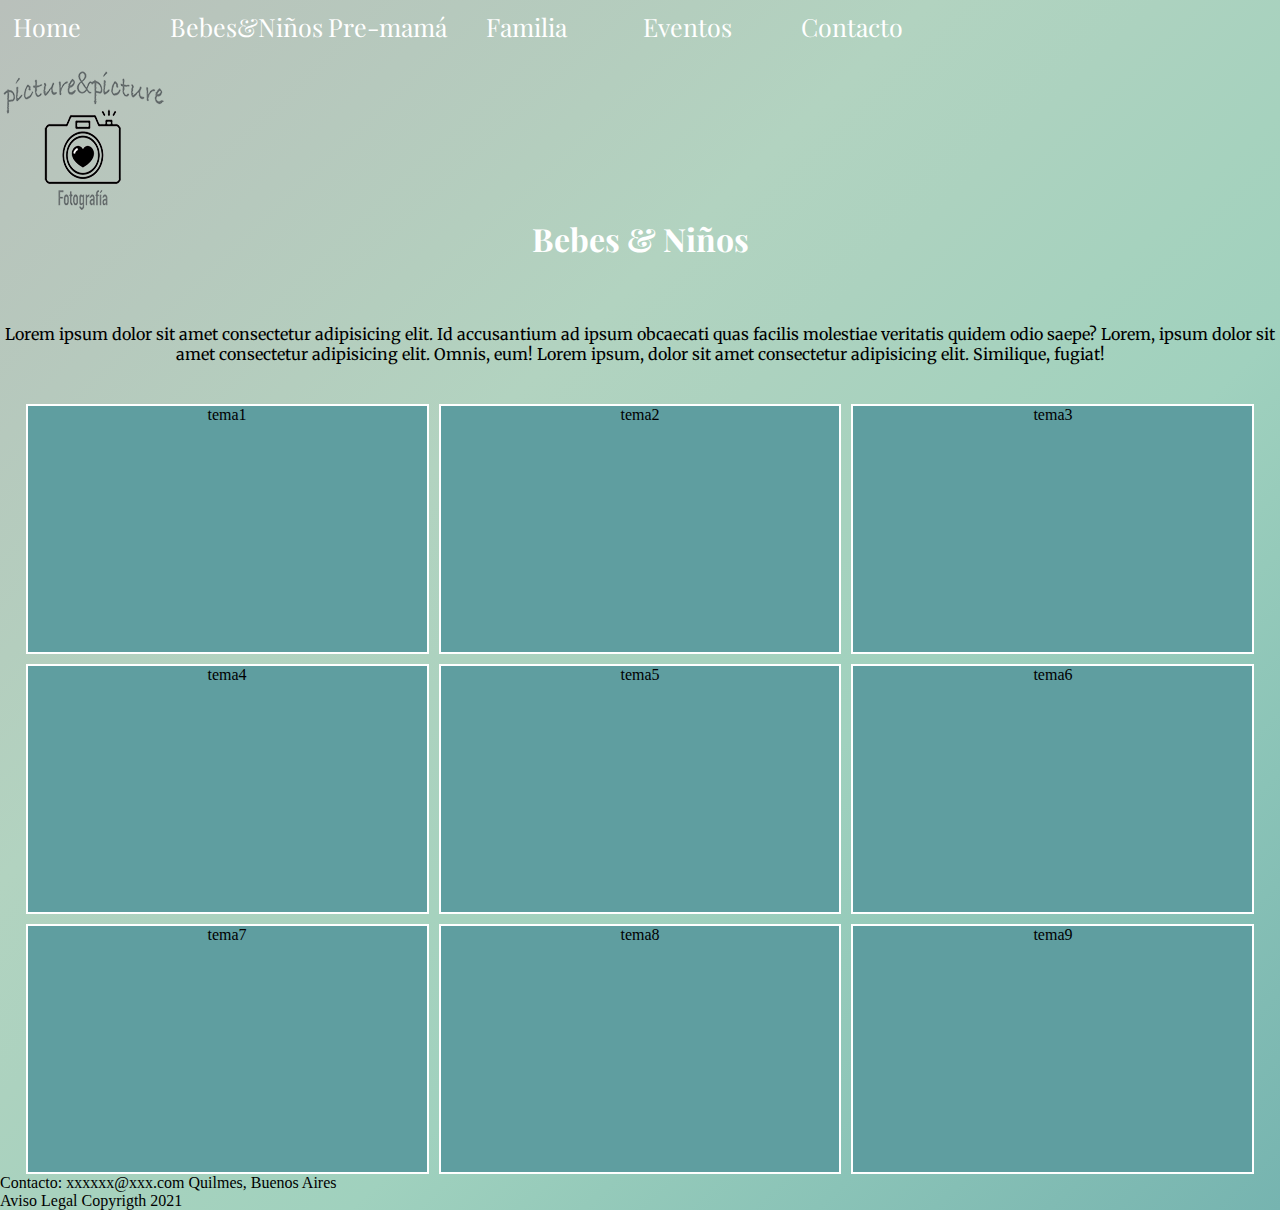
<file: secciones/bebes&niños.html>
<!DOCTYPE html>
<html lang="es">
<head>
    <meta charset="UTF-8">
    <meta name="viewport" content="width=device-width, initial-scale=1.0">
    <title>bebes&niños </title>
    <link rel="stylesheet" href="../css/estilos1.css">
</head>
<body>
        <nav class="menu__nav">
          <ul>
             <li><a href="../index.html">Home</a></li>
             <li><a href="#">Bebes&Niños</a></li> 
             <li><a href="Pre-mamá.html">Pre-mamá</a></li>
             <li><a href="Familia.html">Familia</a></li> 
             <li><a href="Eventos.html">Eventos</a></li>
             <li><a href="Contacto.html">Contacto</a></li>
         </ul>
        </nav>
        <class="logo">
            <img src="/img/milogotransprente copy.png" alt="mi logo"> 
        <h1>Bebes & Niños</h1>
        
        <div class="parrafo"
           <p>Lorem ipsum dolor sit amet consectetur adipisicing elit. 
            Id accusantium ad ipsum obcaecati quas facilis molestiae veritatis quidem odio saepe?
            Lorem, ipsum dolor sit amet consectetur adipisicing elit. Omnis, eum!
            Lorem ipsum, dolor sit amet consectetur adipisicing elit. Similique, fugiat!
           </p>
        </div>
    
    <div class="galeria">
       <div class="tema tema1">tema1</div>
       <div class="tema tema2">tema2</div>
       <div class="tema tema3">tema3</div>
       <div class="tema tema4">tema4</div>
       <div class="tema tema5">tema5</div>
       <div class="tema tema6">tema6</div>
       <div class="tema tema7">tema7</div>
       <div class="tema tema8">tema8</div>
       <div class="tema tema9">tema9</div>
    </div>    
<footer>
       <p> Contacto: xxxxxx@xxx.com       Quilmes, Buenos Aires</p>
       <p> Aviso Legal         Copyrigth 2021</p>
</footer>
</body>
</html>
</file>
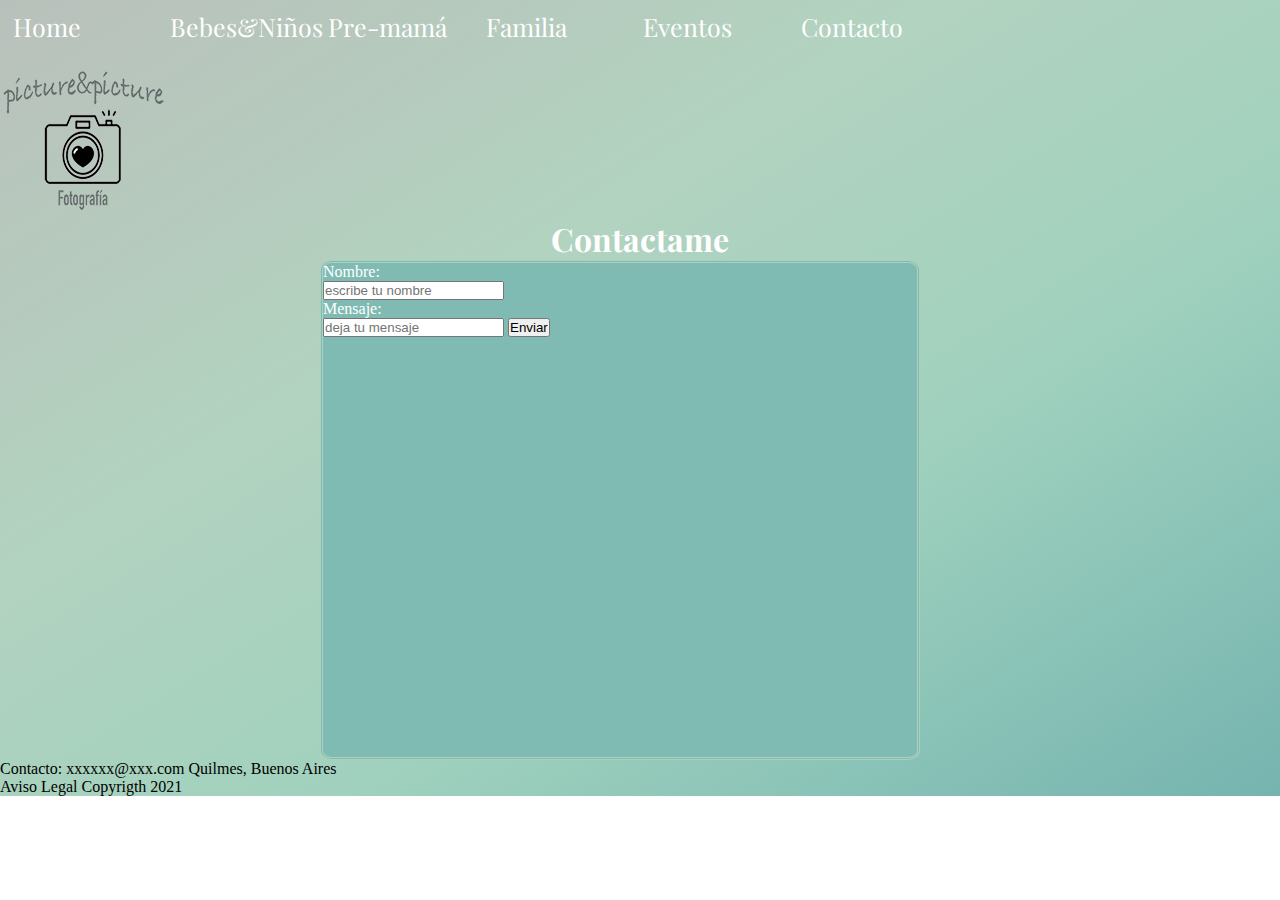
<file: secciones/contacto.html>
<!DOCTYPE html>
<html lang="es">
<head>
    <meta charset="UTF-8">
    <meta name="viewport" content="width=device-width, initial-scale=1.0">
    <title>contacto</title>
    <link rel="stylesheet" href="../css/estilos1.css">
</head>
<body>
        <nav class="menu__nav">
              <ul>
                 <li><a href="../index.html">Home</a></li>
                 <li><a href="Bebes&Niños.html">Bebes&Niños</a></li> 
                 <li><a href="Pre-mamá.html">Pre-mamá</a></li>
                 <li><a href="Familia.html">Familia</a></li> 
                 <li><a href="Eventos.html">Eventos</a></li>
                 <li><a href="#">Contacto</a></li></a></li>
              </ul>
        </nav>
           <class="logo">
            <img src="/img/milogotransprente copy.png" alt="mi logo"> 
          <h1>Contactame</h1>    
      <main>
         
      </main>
      <form class="formulario">
         <p>
            <label for= "nombre">Nombre:</label></p>
            <input type="text" placeholder="escribe tu nombre">
            <p>
            <label for= "mensaje">Mensaje:</label></p>
            <p>
            <textarea= name="mensaje"></textarea></p>
            <input type="text" placeholder="deja tu mensaje"
            <p>
            <input type="submit" value="Enviar">
        </p>
    </form>
    
    <footer>
         <p> Contacto: xxxxxx@xxx.com       Quilmes, Buenos Aires</p>
         <p> Aviso Legal         Copyrigth 2021</p>
    </footer>
</body>
</html>
</file>
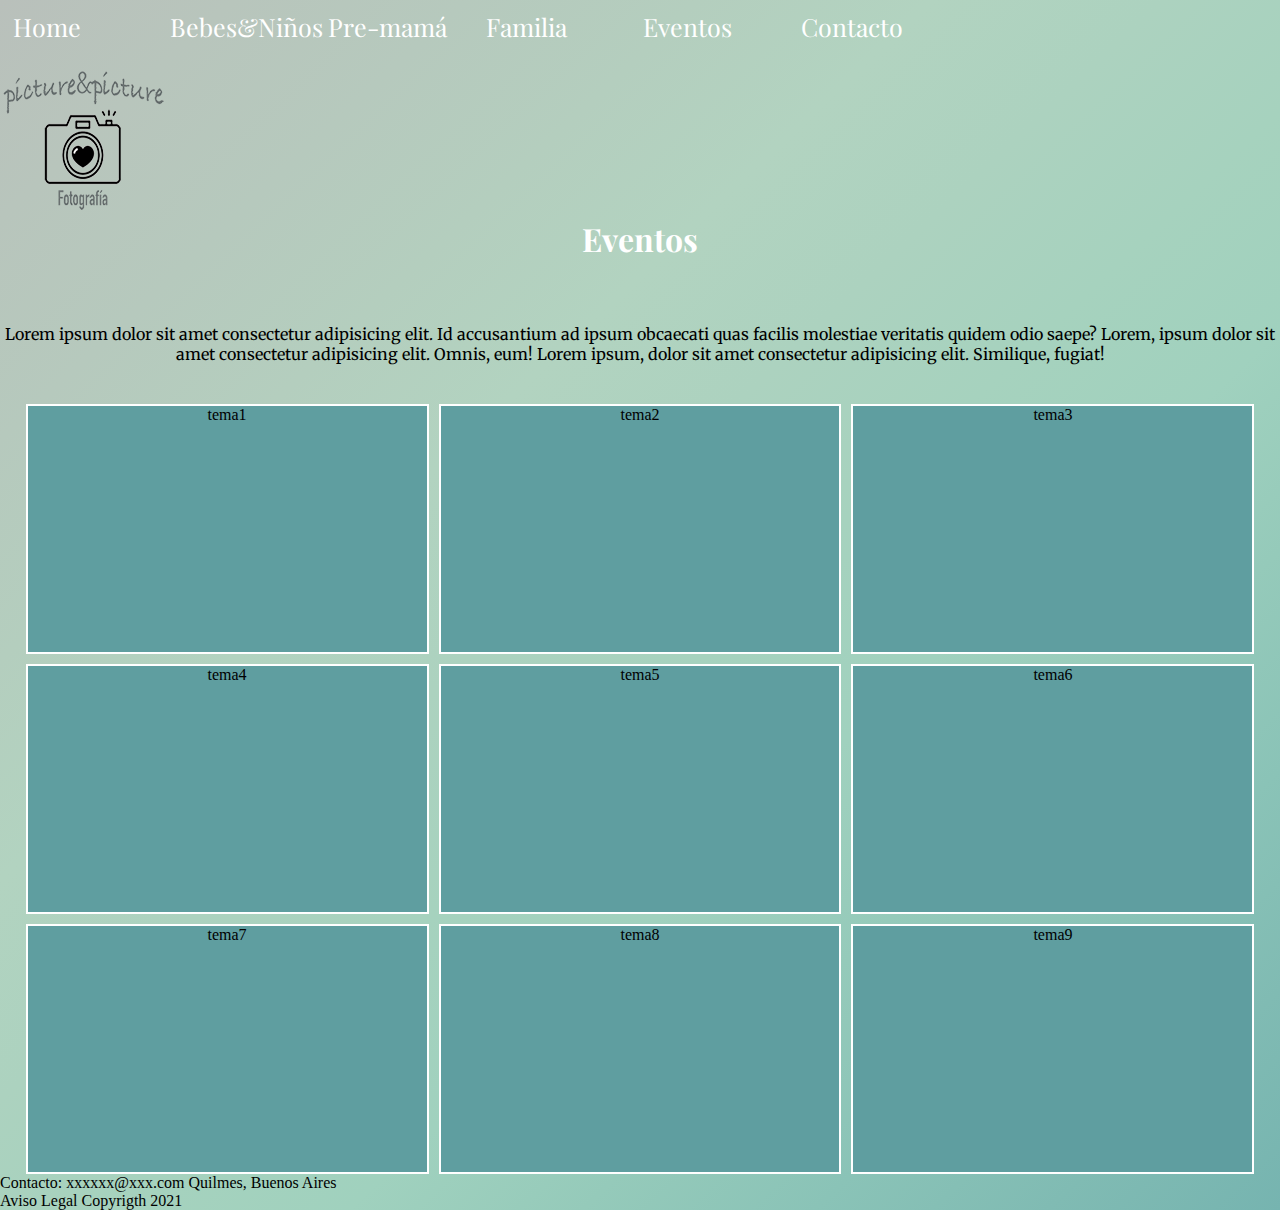
<file: secciones/eventos.html>
<!DOCTYPE html>
<html lang="es">
<head>
    <meta charset="UTF-8">
    <meta name="viewport" content="width=device-width, initial-scale=1.0">
    <title>eventos</title>
    <link rel="stylesheet" href="../css/estilos1.css">
</head>
<body>
    <nav class="menu__nav">
           <ul>
              <li><a href="../index.html">Home</a></li>
              <li><a href="Bebes&Niños.html">Bebes&Niños</a></li> 
              <li><a href="Pre-mamá.html">Pre-mamá</a></li>
              <li><a href="Familia.html">Familia</a></li> 
              <li><a href="#">Eventos</a></li>
              <li><a href="Contacto.html">Contacto</a></li>
           </ul>
    </nav>
       <class="logo">
            <img src="/img/milogotransprente copy.png" alt="mi logo"> 
       <h1>Eventos</h1>
       <div class="parrafo"
           <p>Lorem ipsum dolor sit amet consectetur adipisicing elit. 
            Id accusantium ad ipsum obcaecati quas facilis molestiae veritatis quidem odio saepe?
            Lorem, ipsum dolor sit amet consectetur adipisicing elit. Omnis, eum!
            Lorem ipsum, dolor sit amet consectetur adipisicing elit. Similique, fugiat!
           </p>
       </div>
    <div class="galeria">
        <div class="tema tema1">tema1</div>
        <div class="tema tema2">tema2</div>
        <div class="tema tema3">tema3</div>
        <div class="tema tema4">tema4</div>
        <div class="tema tema5">tema5</div>
        <div class="tema tema6">tema6</div>
        <div class="tema tema7">tema7</div>
        <div class="tema tema8">tema8</div>
        <div class="tema tema9">tema9</div>
     </div> 
    <footer>
          <p> Contacto: xxxxxx@xxx.com       Quilmes, Buenos Aires</p>
          <p> Aviso Legal         Copyrigth 2021</p>
    </footer>
</body>
</html>
</file>
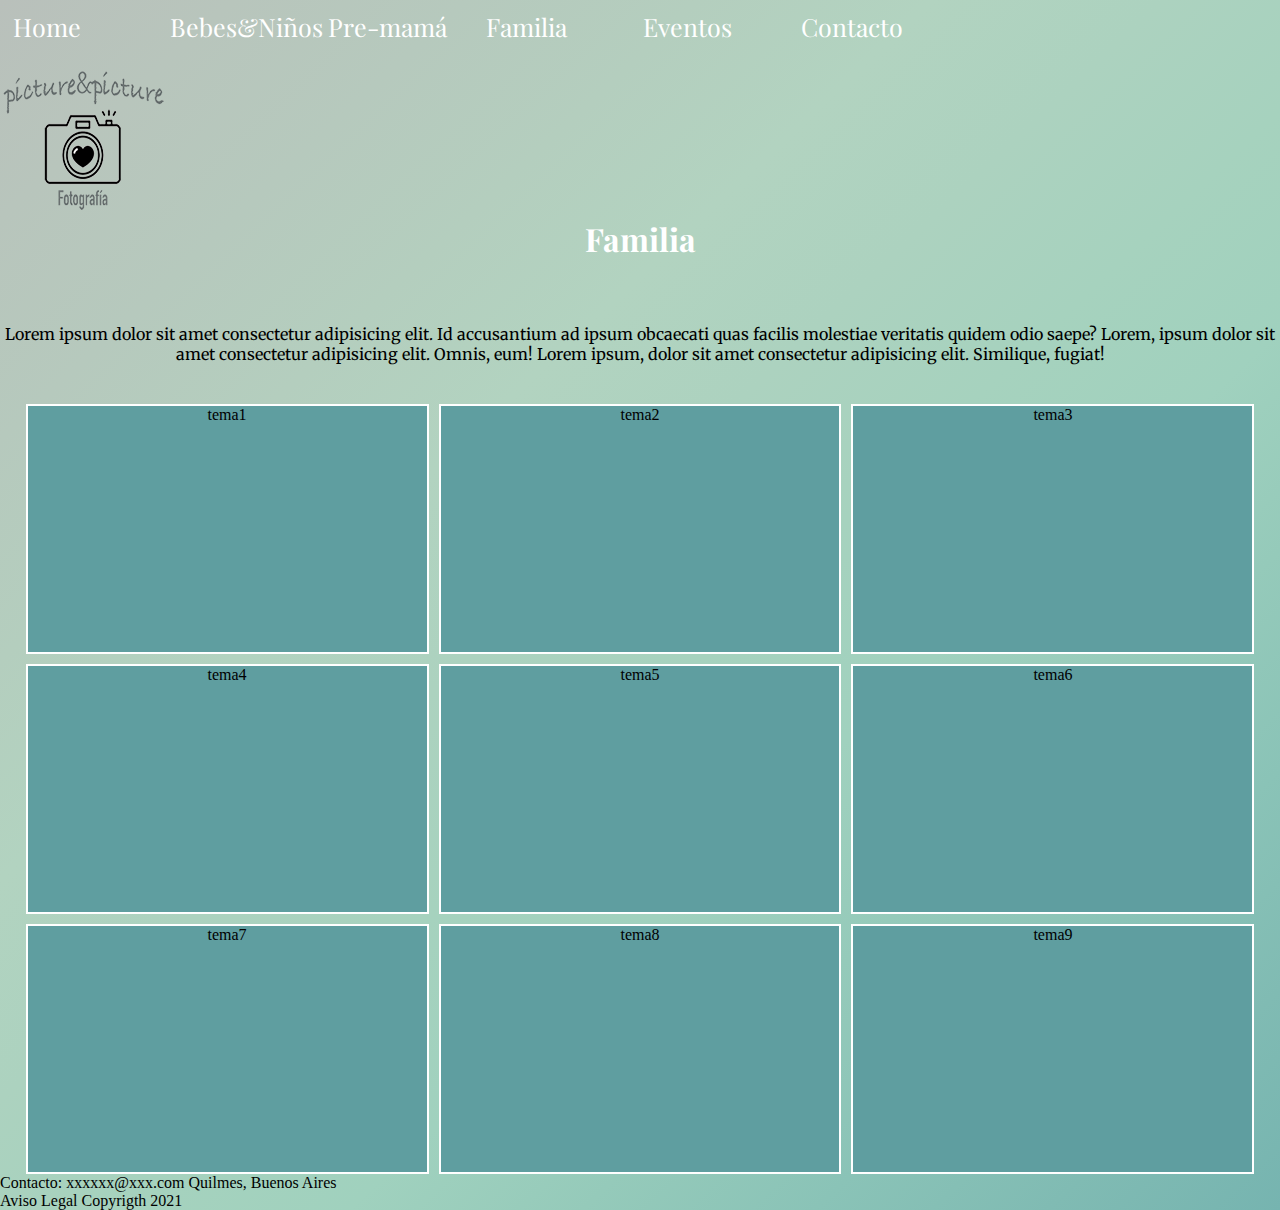
<file: secciones/familia.html>
<!DOCTYPE html>
<html lang="es">
<head>
    <meta charset="UTF-8">
    <meta name="viewport" content="width=device-width, initial-scale=1.0">
    <title>familia</title>
    <link rel="stylesheet" href="../css/estilos1.css">
</head>
<body>
    <nav class="menu__nav">
          <ul>
            <li><a href="../index.html">Home</a></li>
             <li><a href="Bebes&Niños.html">Bebes&Niños</a></li> 
             <li><a href="Pre-mamá.html">Pre-mamá</a></li>
             <li><a href="#">Familia</a></li>
             <li><a href="Eventos.html">Eventos</a></li>
             <li><a href="Contacto.html">Contacto</a></li>
          </ul>
    </nav>
        <class="logo">
            <img src="/img/milogotransprente copy.png" alt="mi logo"> 
        <h1>Familia</h1>
        <div class="parrafo"
           <p>Lorem ipsum dolor sit amet consectetur adipisicing elit. 
            Id accusantium ad ipsum obcaecati quas facilis molestiae veritatis quidem odio saepe?
            Lorem, ipsum dolor sit amet consectetur adipisicing elit. Omnis, eum!
            Lorem ipsum, dolor sit amet consectetur adipisicing elit. Similique, fugiat!
           </p>
        </div>
    </header>
    <div class="galeria">
      <div class="tema tema1">tema1</div>
      <div class="tema tema2">tema2</div>
      <div class="tema tema3">tema3</div>
      <div class="tema tema4">tema4</div>
      <div class="tema tema5">tema5</div>
      <div class="tema tema6">tema6</div>
      <div class="tema tema7">tema7</div>
      <div class="tema tema8">tema8</div>
      <div class="tema tema9">tema9</div>
   </div> 
<footer>
    <p> Contacto: xxxxxx@xxx.com       Quilmes, Buenos Aires</p>
    <p> Aviso Legal         Copyrigth 2021</p>
</footer>
</body>
</html>
</file>
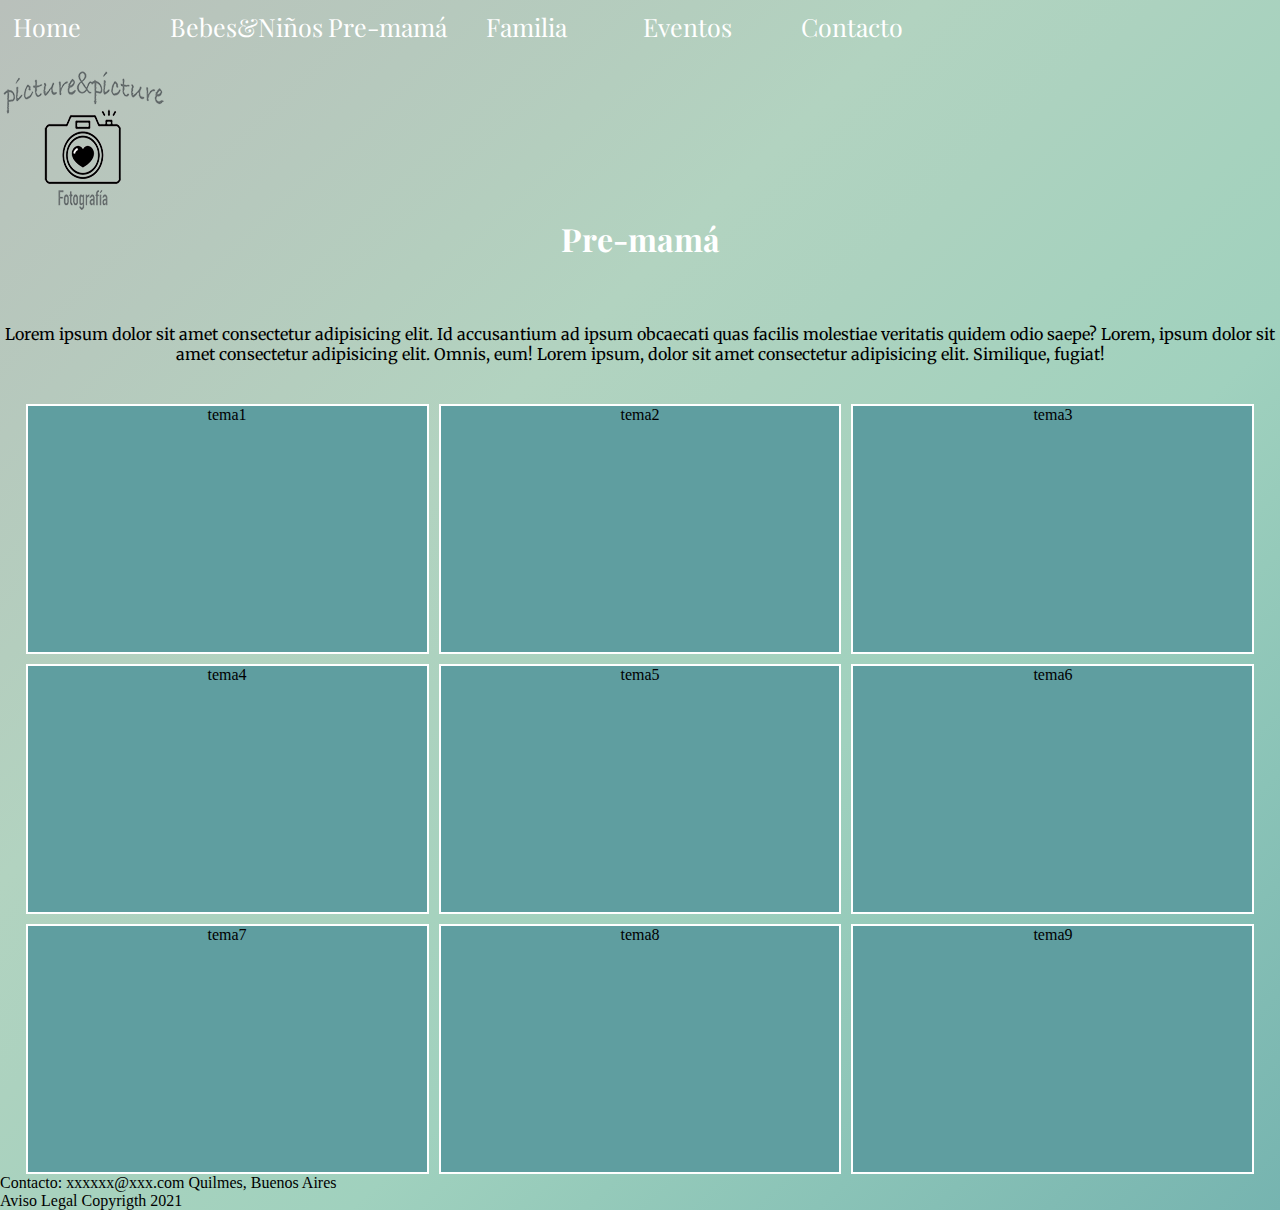
<file: secciones/pre-mamá.html>
<!DOCTYPE html>
<html lang="es">
<head>
    <meta charset="UTF-8">
    <meta name="viewport" content="width=device-width, initial-scale=1.0">
    <title>Pre-mamá</title>
    <link rel="stylesheet" href="../css/estilos1.css">
</head>
<body>
        <nav class="menu__nav"> 
           <ul>
              <li><a href="../index.html">Home</a></li>
              <li><a href="Bebes&Niños.html">Bebes&Niños</a></li> 
              <li><a href="#">Pre-mamá</a></li></a></li>
              <li><a href="Familia.html">Familia</a></li> 
              <li><a href="Eventos.html">Eventos</a></li>
              <li><a href="Contacto.html">Contacto</a></li>
            </ul>
        </nav>
        <class="logo">
            <img src="/img/milogotransprente copy.png" alt="mi logo"> 
        <h1>Pre-mamá</h1>
        <div class="parrafo"
           <p>Lorem ipsum dolor sit amet consectetur adipisicing elit. 
            Id accusantium ad ipsum obcaecati quas facilis molestiae veritatis quidem odio saepe?
            Lorem, ipsum dolor sit amet consectetur adipisicing elit. Omnis, eum!
            Lorem ipsum, dolor sit amet consectetur adipisicing elit. Similique, fugiat!
           </p>
        </div>
    <div class="galeria">
        <div class="tema tema1">tema1</div>
        <div class="tema tema2">tema2</div>
        <div class="tema tema3">tema3</div>
        <div class="tema tema4">tema4</div>
        <div class="tema tema5">tema5</div>
        <div class="tema tema6">tema6</div>
        <div class="tema tema7">tema7</div>
        <div class="tema tema8">tema8</div>
        <div class="tema tema9">tema9</div>
     </div> 
<footer>
    <p> Contacto: xxxxxx@xxx.com       Quilmes, Buenos Aires</p>
    <p> Aviso Legal         Copyrigth 2021</p>
</footer>
</body>
</html>
</file>
<file: css/estilos1.css>
@import url('https://fonts.googleapis.com/css2?family=Acme&family=Estonia&family=Playfair+Display&display=swap');
@import url('https://fonts.googleapis.com/css2?family=Dancing+Script&display=swap');
@import url('https://fonts.googleapis.com/css2?family=Dancing+Script&family=Merriweather:wght@300&display=swap');
*{
    margin: 0px;
    padding:0px;
    box-sizing: border-box;
}
header{
    width: 100%;
    height: 600px;   
    display: flex;
    background-image: url(/img/imagen1.jpg);
    background-size:cover;
    background-position:center;
}
body {  
    height:50%;
    width: 100%;
    background: linear-gradient(to right bottom, #b9c0bb, #b8c5bc, #b6c9bd, #b4cebe, #b2d3c0, #acd2bf, #a6d2be, #a0d1be, #95caba, #8ac3b7, #80bbb3, #76b4b0);
    background-repeat: no-repeat;
    background-size: cover;
}
.menu{
    width:100vw;
    height:10%;
    display:inline;
    text-decoration-line:none;
    border-style:none;
    text-align:right; 
       
}
.menu__nav a {
    color:white;
    font-size: 25px;
    text-decoration: none;
    border-style:none;
    font-family:'Playfair Display', serif;
    text-align:right;   
    display:flex;      
    
}
.menu__nav li {
    display:inline-block;
    width: 10%;
    text-align:center; 
    margin-top: 10px;
    margin-left: 1%;
    margin-right: 1%;
    
}
.menu__nav li>ul{
    display: flex;
    
}
.menu__nav li :hover {
     color:rgb(126, 128, 126);  
     transform:scale(1,2);
}
.logo {
    width: 100px;
    height: 100px;
    float: left;
    padding-top:0;
    margin-top:0%;
    margin-left:20%;
    position:fixed;
}
.contenedor{
    display: grid;
    height: auto;    
    grid-template-columns:repeat(3,1fr);
    grid-template-rows:1fr;
    margin-top:80px;
    margin-left:2%;
    margin-right:2,5%;
    justify-content:center;   
}
.contenedor .item:hover{
    transform:scale(1.20);
    transition:all 0.7s;
}
.item{
    height: 300px;
    width:300px;
    border:2px solid #ffffff ;
    background-color: cadetblue;
    padding:20px;  
    text-align: center;
    justify-content: center;   
}
.item1{
    background-image:url(/img/imagen1.jpg);
    background-size: cover;
    background-position: center;
}
.item2{
    background-image: url(/img/_DSC70881.jpg);
    background-size: cover;
    background-position: center;
}
.item3{
    background-image: url(/img/_DSC7037.jpg);
    background-size: cover;
    background-position: center;
}
.textoCorto {
    margin-top: 5%;
    margin-left: 30%;
    text-align:left;
    font-family: 'Dancing Script', cursive;
    color:black;
    float: center;
    font-size:x-large;
}
.titulo {
    text-align: center;
    margin-top: 10%;
    font-size: 30px;
    font-family:'Playfair Display', serif;
    margin-bottom: 10%;
}
.galeria{
    display:grid;
    grid-template-columns: repeat(3,1fr);
    grid-template-rows: repeat(3,1fr);
    margin-top: 40px;
    grid-row-gap:10px;
    grid-column-gap:10px;
    margin-left: 2%;
    margin-right: 2%;
}
.tema{
    background-color: cadetblue;
    border: 2px solid white;
    min-height: 250px;
    min-width: 300px;
    text-align: center;
}
h2{
    font-family:'Playfair Display', serif;
    color:black;
    margin-top: 20px;
    margin-left: 100px;
}
.sec{
    height: 500px;
    width: 90%;
    display:flex;
}
.caja{
    height: 700px;
    width:100%;
    background-color: #a0ccb8ce;
    color:black;   
}
.caja1{
    height: 500px;
    width: 50%;
    background-color: rgb(160, 204, 184);
    margin-left: 70px;
}
.caja2{
    height: 500px;
    width: 100%;
    border:5px double white;
    margin-left: 100px;
    background-image: url();
    flex-wrap: wrap;
    background-color: rgb(160, 204, 184);
    background-image: url(/img/person-gf143fbc4e_1920.jpg);
    background-size:cover;
    background-position: center;
    border-style:double;
}
.section{
    height: 500px;
    width: 90%;
    display:flex;
    margin-top: 40px;
}
.box1{
    height: 500px;
    width: 100%;
    border:5px double white;
    margin-left: 70px;
    background-color: #a0ccb8;
    background-image: url();
    flex-wrap: wrap;
    border-style: double;
}
.box2{
    height: 500px;
    width: 50%;
    background-color: #a0ccb8;
    margin-left: 100px;
    display:flex;
}
.textoLargo {
    text-align: center;
    color:black
    font-family, 'Merriweather', serif;
}
.footer {
    color:black;
    text-align:center;
    font-size: 16px;
    font-family: 'Merriweather', serif;
    margin-top: 50%;
    width: 100%;
    height: 10%;
}
h1{
    text-align: center;
    font-family:'Playfair Display', serif;
    font-size: 30;
    color:white;
    margin-top: 0%;
}
.parrafo{
    text-align: center;
    font-family: 'Merriweather', serif;
    font-size: 20;
    color:black;
    margin-top: 5%;
}
.formulario{
    width: 600px;
    height: 500px;
    background-color: #80bbb3;
    border-style:double;
    border-color: #acd2bf;
    margin-left: 25%;
    color:white;
    border-radius: 2%;
}
@media only screen and (min-with:360px) and (max-width:480px{

}
@media only screen and (min-width:768px){
    .contenedor{
    display:grid;
    grid-template-columns: repeat(3,1fr);
    grid-template-rows: 1fr;
    margin-top: 40px;
    gap:5px;
}
.contenedor .item:hover{
    transform:scale(1.20);
    transition:all 0.7s;
}
.item{
    height: 400px;
    width:400px;
    border:2px solid #ffffff ;
    background-color: cadetblue;
    padding:20px;  
    text-align: center;
}
.item1{
    background-image:url(/img/imagen1.jpg);
    background-size: cover;
    background-position: center;
}
.item2{
    background-image: url(/img/_DSC70881.jpg);
    background-size: cover;
    background-position: center;
}
.item3{
    background-image: url(/img/_DSC7037.jpg);
    background-size: cover;
    background-position: center;
}

}
</file>
